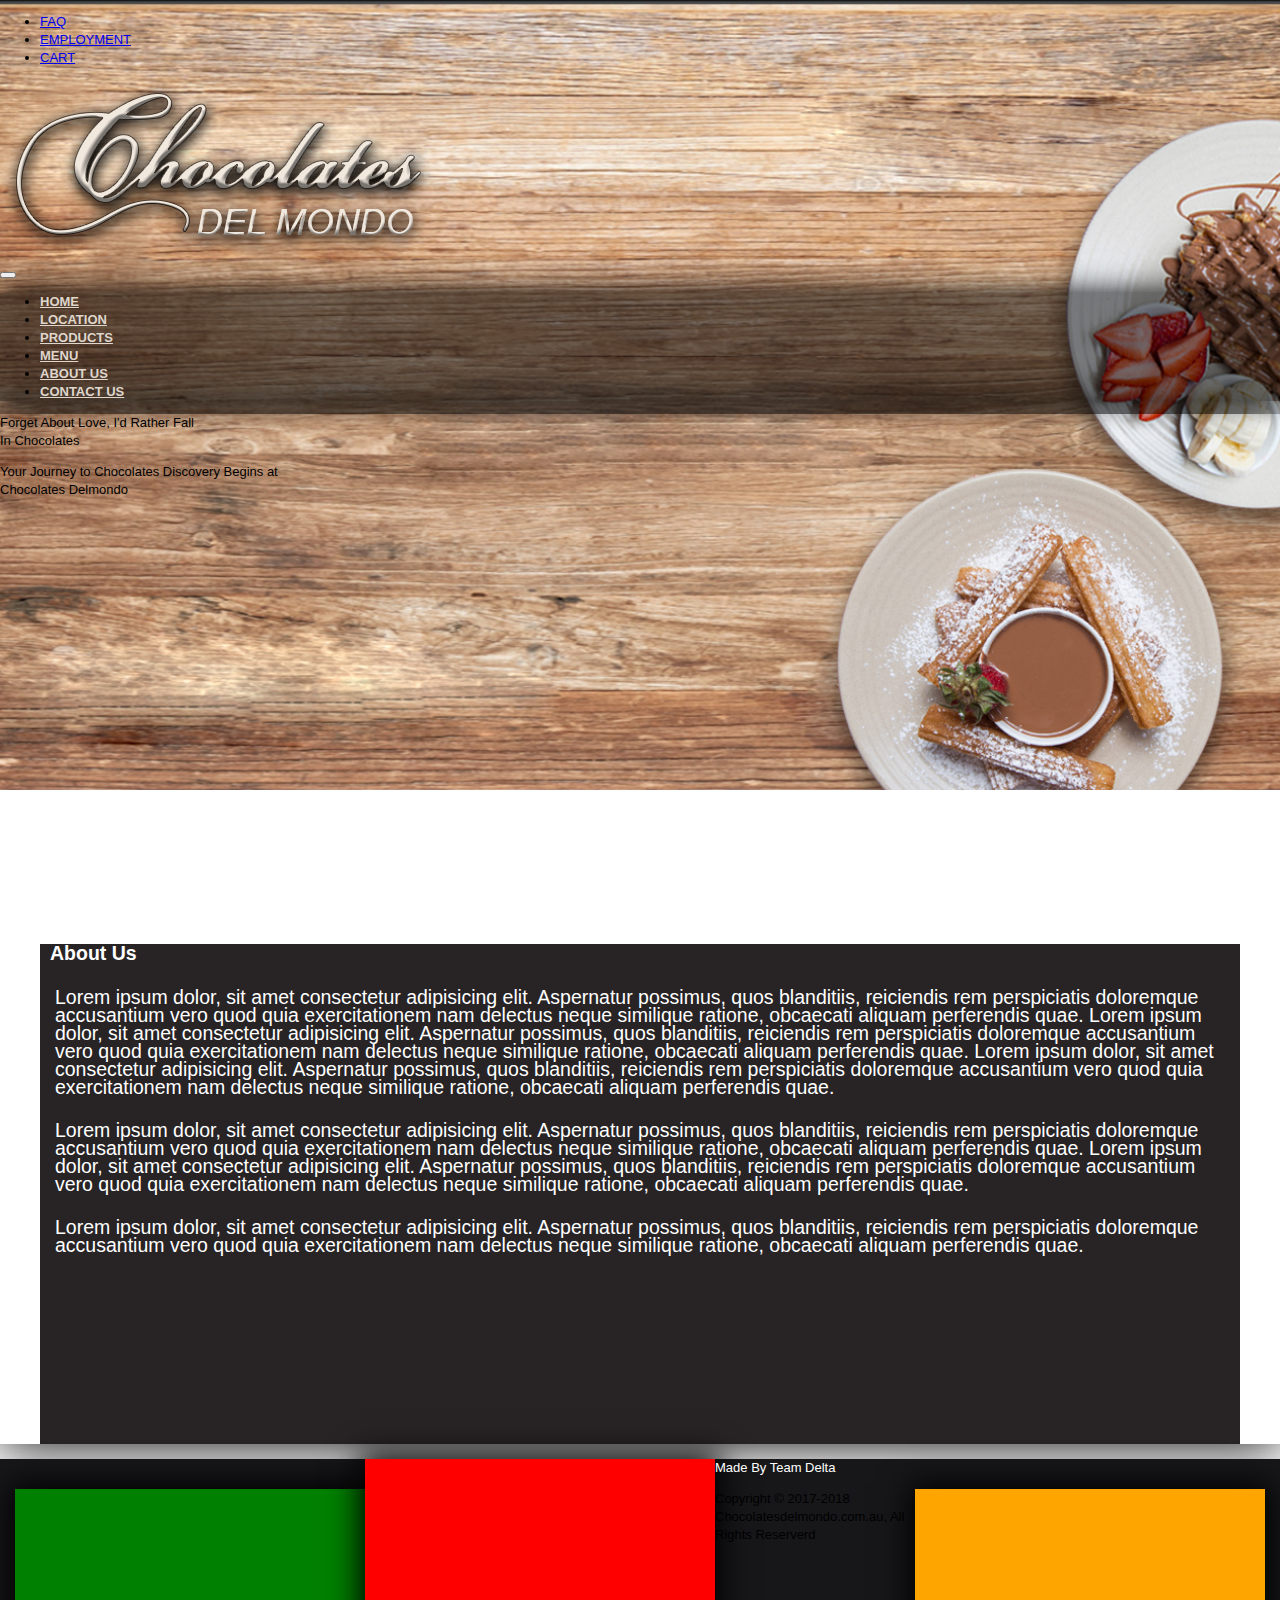
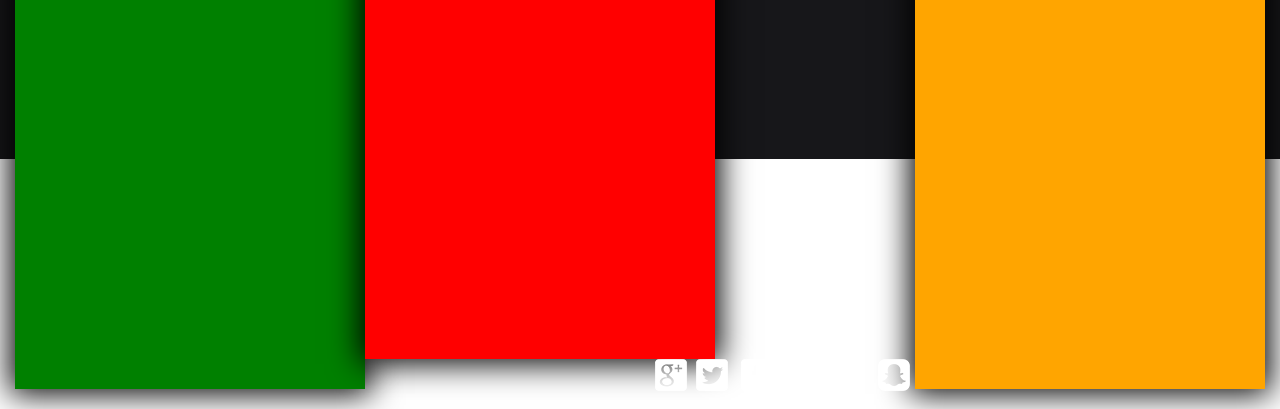
<file: index.html>
<!DOCTYPE html>
<html lang="en">
<head>
    <meta charset="UTF-8">
    <meta name="viewport" content="width=device-width, initial-scale=1.0">
    <meta http-equiv="X-UA-Compatible" content="ie=edge">
    <title>Chooclate Del Mondo</title>
    
    <link rel="stylesheet" href="https://maxcdn.bootstrapcdn.com/bootstrap/4.0.0-beta.2/css/bootstrap.min.css" integrity="sha384-PsH8R72JQ3SOdhVi3uxftmaW6Vc51MKb0q5P2rRUpPvrszuE4W1povHYgTpBfshb" crossorigin="anonymous">
    <script src="https://code.jquery.com/jquery-3.2.1.slim.min.js" integrity="sha384-KJ3o2DKtIkvYIK3UENzmM7KCkRr/rE9/Qpg6aAZGJwFDMVNA/GpGFF93hXpG5KkN" crossorigin="anonymous"></script>
    <script src="https://cdnjs.cloudflare.com/ajax/libs/popper.js/1.12.3/umd/popper.min.js" integrity="sha384-vFJXuSJphROIrBnz7yo7oB41mKfc8JzQZiCq4NCceLEaO4IHwicKwpJf9c9IpFgh" crossorigin="anonymous"></script>
    <script src="https://maxcdn.bootstrapcdn.com/bootstrap/4.0.0-beta.2/js/bootstrap.min.js" integrity="sha384-alpBpkh1PFOepccYVYDB4do5UnbKysX5WZXm3XxPqe5iKTfUKjNkCk9SaVuEZflJ" crossorigin="anonymous"></script>



    <link rel="stylesheet" type="text/css" href="Styles/main.css">
</head>
<body class="">
        <div class="container">


            <!-- /////////////////////////////////////////////////////////////
                                     Top Menu                        
            //////////////////////////////////////////////////////////// -->

                <ul class="nav  d-flex justify-content-end">
                        <li class="nav-item">
                        <a class="nav-link" href="#!">FAQ</a>
                        </li>
                        <li class="nav-item">
                        <a class="nav-link" href="#!">EMPLOYMENT</a>
                        </li>
                        <li class="nav-item">
                            <a class="nav-link" href="#!">CART</a>
                        </li>
                    </ul>


            <!-- LOGO -->
            <div class="col-xl-12 mx-auto">
                    <img class="logo col-md-6 offset-md-3" src="img/logo.png" alt="">
            </div>





            <!-- /////////////////////////////////////////////////////////////
                                     Header                       
            //////////////////////////////////////////////////////////// -->
            <div  class="row header">
             
            <!-- /////////////////////////////////////////////////////////////
                                     Main  Menu                        
            //////////////////////////////////////////////////////////// -->
         <nav class="col-xl-12 navbar navbar-expand-sm navbar-default hidden-xs" role="navigation">
                <button class="navbar-toggler" type="button" data-toggle="collapse" data-target="#nav-content" aria-controls="nav-content" aria-expanded="false" aria-label="Toggle navigation">
                        <span class="navBarImg navbar-toggler-icon"></span>
                    </button>

                        <div class="row collapse navbar-collapse" id="nav-content">
                            <ul class="col-xl-12  MainNavigationBar navbar-nav mx-auto">
                                <li class="col-xl-2 col-lg-2 col-md-2  nav-item mx-auto">
                                    <a class="nav-link" href="#!">HOME</a>
                                </li>
                                <li class="col-xl-2 col-lg-2 col-md-2  nav-item mx-auto">
                                    <a class="nav-link" href="#!">LOCATION</a>
                                </li>
                                <li class="col-xl-2 col-lg-2 col-md-2  nav-item mx-auto">
                                    <a class="nav-link" href="#!">PRODUCTS</a>
                                </li>
                                <li class="col-xl-2 col-lg-2 col-md-2  nav-item mx-auto">
                                    <a class="nav-link" href="#!">MENU</a>
                                </li>
                                <li class="col-xl-2 col-lg-2 col-md-2  nav-item mx-auto">
                                    <a class="nav-link" href="#!">ABOUT US</a>
                                </li>
                                <li class="col-xl-2 col-lg-2 col-md-2 nav-item mx-auto">
                                    <a class="nav-link" href="#!">CONTACT US</a>
                                </li>
                            </ul>
                        </div>
                    </nav>

            </div>

            <!-- /////////////////////////////////////////////////////////////
                                      Main Box Shado                       
            //////////////////////////////////////////////////////////// -->
            <div class="row mainboxshadow mx-auto">

                    <!-- /////////////////////////////////////////////////////////////
                                       Hero Box                        
                     //////////////////////////////////////////////////////////// -->
                    <div class="herobox col-xl-12 col-md-12 d-flex align-self-center">
                        <div class="HeroText d-block">
                                <p>Forget About Love, I'd Rather Fall<br/>In Chocolates</p>
                                <p> Your Journey to Chocolates Discovery Begins at<br/> Chocolates Delmondo</p>
                        </div>
                    </div>
                    
                    <!-- /////////////////////////////////////////////////////////////
                                     About Us Page  And Container                       
                    //////////////////////////////////////////////////////////// -->
                    <div class="aboutusbox col-xl-12 col-md-12 d-flex align-self-center">
                        <div class="AboutUs">
                            <h2>About Us</h2>
                            <p>
                                Lorem ipsum dolor, sit amet consectetur adipisicing elit. Aspernatur possimus, quos blanditiis, reiciendis rem perspiciatis doloremque accusantium vero quod quia exercitationem nam delectus neque similique ratione, obcaecati aliquam perferendis quae.
                                Lorem ipsum dolor, sit amet consectetur adipisicing elit. Aspernatur possimus, quos blanditiis, reiciendis rem perspiciatis doloremque accusantium vero quod quia exercitationem nam delectus neque similique ratione, obcaecati aliquam perferendis quae.
                                Lorem ipsum dolor, sit amet consectetur adipisicing elit. Aspernatur possimus, quos blanditiis, reiciendis rem perspiciatis doloremque accusantium vero quod quia exercitationem nam delectus neque similique ratione, obcaecati aliquam perferendis quae.
                            </p>
                            <p>
                                Lorem ipsum dolor, sit amet consectetur adipisicing elit. Aspernatur possimus, quos blanditiis, reiciendis rem perspiciatis doloremque accusantium vero quod quia exercitationem nam delectus neque similique ratione, obcaecati aliquam perferendis quae.
                                Lorem ipsum dolor, sit amet consectetur adipisicing elit. Aspernatur possimus, quos blanditiis, reiciendis rem perspiciatis doloremque accusantium vero quod quia exercitationem nam delectus neque similique ratione, obcaecati aliquam perferendis quae.
                            </p>
                            <p>
                                    Lorem ipsum dolor, sit amet consectetur adipisicing elit. Aspernatur possimus, quos blanditiis, reiciendis rem perspiciatis doloremque accusantium vero quod quia exercitationem nam delectus neque similique ratione, obcaecati aliquam perferendis quae.
                            </p>
                        </div>        
                    </div>
                            

                    <!-- /////////////////////////////////////////////////////////////
                                          Cards Box                        
                    //////////////////////////////////////////////////////////// -->
                    <div class="cardsBox col-xl-12 col-md-12 d-flex align-self-center">
                            <!-- <p>Chocolates Del Mondo (Chocolates of the World) is a unique chocolate and dessert bar located in the heart of Sydney’s metropolitan area.</p>
                            <p>Our first Chocolate bar was opened in 2011. Thanks to the ongoing support of our staff and customers we opened our second Chocolate bar in Burwood in 2012.</p> -->
                            <div class="cardsContainer">
                                <div class="allCards card1"></div>
                                <div class="allCards card3"></div>
                                <div class="allCards card2"></div>
                            </div>
                    </div> 
                    
            </div>

                    <!-- /////////////////////////////////////////////////////////////
                                            Footer                        
                    //////////////////////////////////////////////////////////// -->

                <div class="footer col-xl-12 col-md-12 mx-auto">

                    <!-- /////////////////////////////////////////////////////////////
                                     Social Media Icons                        
                    //////////////////////////////////////////////////////////// -->
                    <div class="smlinks">
                        <div class="googleplus3256 float-right">
                            <img src="img/googleplus3256.png"></div>
                        <div class="twitter3256 float-right">
                            <img src="img/twitter3256.png"></div>
                        <div class="facebook3256 float-right">
                            <img src="img/facebook3256.png"></div>
                        <div class="instagram256 float-right">
                            <img src="img/instagram256.png"></div>
                        <div class="sharethis3256 float-right">
                            <img src="img/sharethis3256.png"></div>
                        <div class="snapchat256 float-right">
                            <img src="img/snapchat256.png"></div>
                    </div>

                    <!-- /////////////////////////////////////////////////////////////
                                            Copy Right Text
                    //////////////////////////////////////////////////////////// -->

                    <div class="copyRight">
                        <div class="MadeByTeamDelta"><p>Made By Team Delta</p></div>
                        <div class="CopyrightText mx-auto"><p>Copyright &copy; 2017-2018 Chocolatesdelmondo.com.au, All Rights Reserverd</p></div>
                    </div>
            
            </div>
            
        </div>
		



   
    
    <!-- <script>
         $(document).ready(function() {

         $('.navbar').clone().removeClass('hidden-xs').appendTo('.mobile-menu');

        });
    </script> -->
</body>
</html>
</file>
<file: Styles/main.css>
body {
 margin: 0;
 background-image: url("../img/Hero.jpg");
 background-size: 2400px 790px;
 background-repeat:no-repeat;
 background-position: center top;
 display: compact;
 font: 13px/18px "Helvetica Neue", Helvetica, Arial, sans-serif;
 /* width: 100%;
     height: auto;
     -webkit-background-size: cover;
     -moz-background-size: cover;
     -o-background-size: cover;
     background-size: cover; 
     background-size: 100%;
     background-repeat: no-repeat;
     position: fixed; top: 0px; */
}

.navbar ul {
    /* width : max-content; */
   
    background: rgba(0, 0, 0, 0.5);
    box-shadow: 0px 0px 30px 0px #000;
}
.empty {
    height: 20px;
}

.navbar ul li a {
    
    color: #dfd6cc;
    font-size: 1em;
    font-family: -apple-system, BlinkMacSystemFont, 'Segoe UI', Roboto, Oxygen, Ubuntu, Cantarell, 'Open Sans', 'Helvetica Neue', sans-serif;
    font-weight: bold;
    /* padding: 3px 0; */
}

.navBarImg{
	background-image: url("https://cdn4.iconfinder.com/data/icons/basic-ui-elements/700/06_menu_stack-512.png")
}






/*
.boxShadow1 {
    width: 1200px;
    height: 1000px;
    margin: auto;
    padding: 0 50px;
    box-shadow: 0px 0px 50px 0px #000;
}
*/


#GradientFill2 
{ 
	background-image: url(img/gradientback.jpg);
	clear: both;
	margin-top: 0px;	 
} 

.mainboxshadow
{
	box-shadow: 0px 0px 50px 0px #000;
	/* width: 1200px; */
}

.herobox {
    height: 510px;
    /* margin: auto;
    clear: both; */
}
.aboutusbox {
    width: 1200px;
    height: max-content;
    min-height: 500px;
    margin: auto;
    clear: both;
    background-color: rgb(40,36,38);
	
	
	z-index: -1;
}

.cardsBox 
{ 
    background-color: #5d4639;
    height: max-content;
	z-index: -1;
}

.cardsContainer{
    margin: 15px;
}

.allCards {
    width: 350px;
    height: 500px;
}

.card1 {
    background-color: green;
    box-shadow: 0px 0px 30px 5px #000;
    float: left;
    margin: 30px 0 20px 0;
}
.card2 {
    float: left;
    background-color: red;
    z-index: 10000px;
    box-shadow: 0px 0px 30px 5px #000;
}
.card3 {
    background-color: orange;
    box-shadow: 0px 0px 30px 5px #000;
    float: right;
    margin: 30px 0 20px 0;
    z-index: -10000px;
    
}
/* .cardsbox {
    width: 1200px;
    height: 650px;
    margin: auto;
    clear: both;
    background-color: rgb(93,70,57);
} */

.HeroText
{
    display:block;
    width: 500px;
}

.AboutUs h2 {
    color: white;
    margin-top: 20px;
    margin-left: 10px;
}

.AboutUs p {
    color: white;
    font-size: 1.5em;
    font-family: -apple-system, BlinkMacSystemFont, 'Segoe UI', Roboto, Oxygen, Ubuntu, Cantarell, 'Open Sans', 'Helvetica Neue', sans-serif;
    margin: 15px;
    padding-top: 10px;
}


.footer
{
    background-color: rgb(23,23,26);
    height: 300px;
}



/*///////////////////////////
Social Media Links
///////////////////////////*/
.smlinks {
    float: right;
}
 .googleplus3256 
{ 
	 display: inline;
    margin: 45px 0px 0px 5px;
	 
} 

 .twitter3256 
{ 
	 display: inline;
	 margin: 45px 5px;
} 

 .facebook3256 
{ 
	
	display: inline;
    margin: 45px 5px;
} 

 .instagram256 
{ 
    margin: 45px 5px;
display: inline;
	 
} 

 .sharethis3256 
{ 
    margin: 45px 5px;
	 display: inline;
	 
} 

 .snapchat256 
{ 
    margin: 45px 5px;
display: inline;
	
} 

 .MadeByTeamDelta 
{ 
	 color: white;
    display: block;
} 

.Copyright20172018Cho 
{ 
    color: white;
    margin-top: 200px;
    margin-left: auto;
    display: inline;
    
}
/*///////////////////////////
Social Media Links
///////////////////////////*/

 .MadeByTeamDelta 
{ 
	 color: white;
    display: block;
} 

/* @media (min-width: 100px) and (max-width: 767px) { 
	.naBvar {
    float: left;
    display: block;
    color: #f2f2f2;
    text-align: center;
    padding: 14px 16px;
    text-decoration: none;
		}
}

@include media-breakpoint-only(xs) { .navbar {
    float: left;
    display: block;
    color: #f2f2f2;
    text-align: center;
    padding: 14px 16px;
    text-decoration: none;
		} }
@include media-breakpoint-only(sm) { .navbar {
    float: left;
    display: block;
    color: #f2f2f2;
    text-align: center;
    padding: 14px 16px;
    text-decoration: none;
		} }
@include media-breakpoint-only(md) { .navbar {
    float: left;
    display: block;
    color: #f2f2f2;
    text-align: center;
    padding: 14px 16px;
    text-decoration: none;
		} }

/*
@media only screen and (min-width: 768px) {
     For desktop: 
	.navBar{
		background-color: aqua;
	}
}*/ 









/* css as usual */
/* .this-class { font-size: 20px; } */

/* condition for screen size minimum of 500px */


 @media (min-width: 100px) and (max-width: 565px) { 
	.AboutUs p {
        color: green;
        font-size: 1em;
        font-family: -apple-system, BlinkMacSystemFont, 'Segoe UI', Roboto, Oxygen, Ubuntu, Cantarell, 'Open Sans', 'Helvetica Neue', sans-serif;
        margin: 15px;
        padding-top: 10px;
		}
		
		.navbar {
			position: fixed; top: 0px;
			background-color: #000;
			z-index: 100000px;
			
            }
            
        .logo {
            margin-top: 30px;
            
        }

        body {
            margin: 0;
            background-image: url("../img/Hero.jpg");
            background-size: 2400px 790px;
            background-position-x: -1100px;
           }


           .cardsContainer{
            margin: 15px;
        }
        
        .allCards {
            width: 350px;
            height: 500px;
        }
        
        .card1 {
            background-color: green;
            box-shadow: 0px 0px 30px 5px #000;
            float: left;
            margin: 30px 0 20px 0;
        }
        .card2 {
            float: left;
            background-color: red;
            z-index: 10000px;
            box-shadow: 0px 0px 30px 5px #000;
        }
        .card3 {
            background-color: orange;
            box-shadow: 0px 0px 30px 5px #000;
            float: right;
            margin: 30px 0 20px 0;
            z-index: -10000px;
            
        }
}
</file>
